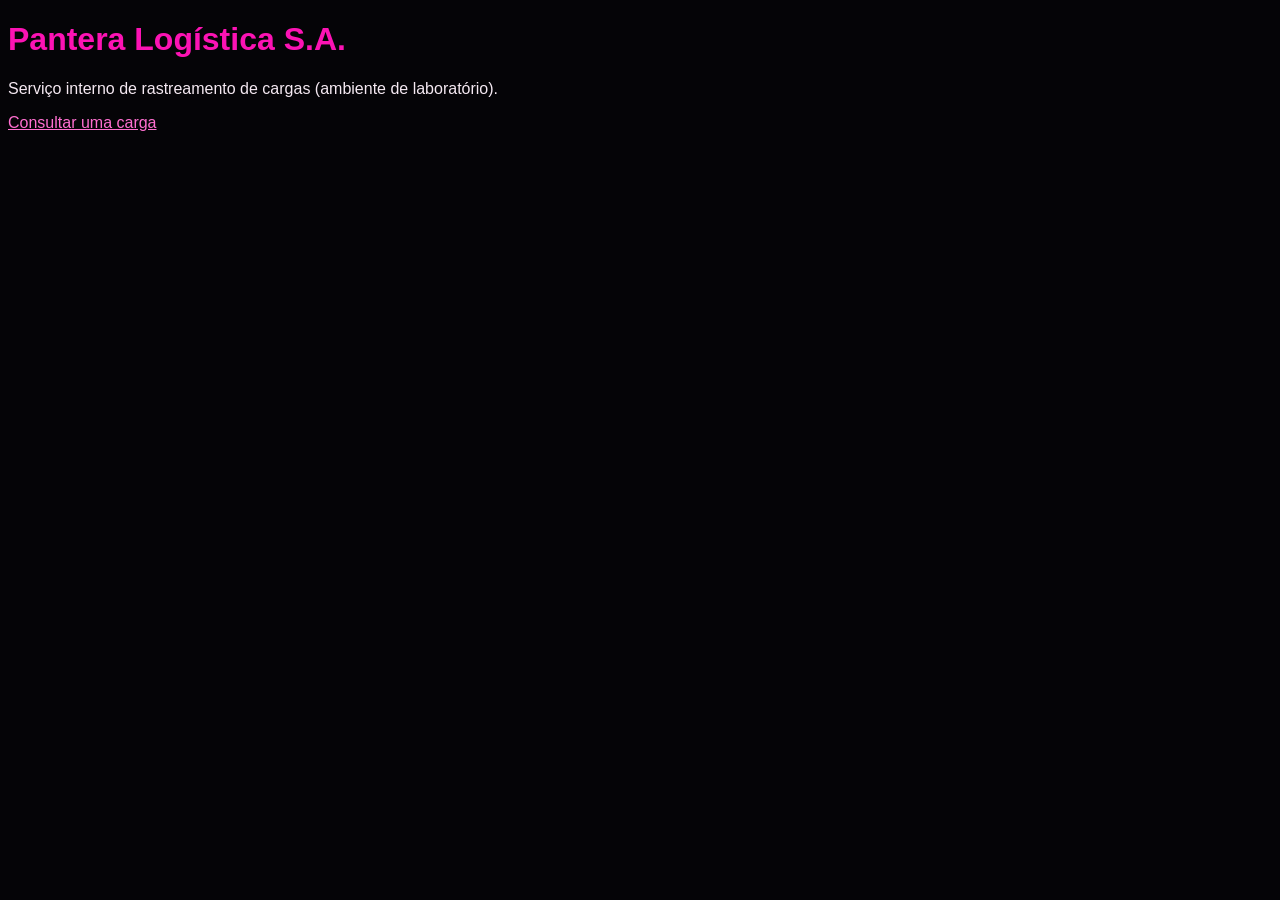
<file: treinamento/labs/02-redes/site/index.html>
<!doctype html>
<html lang="pt-BR">
<head><meta charset="utf-8"><title>Pantera Logística</title></head>
<body style="background:#050407;color:#f5e9f2;font-family:sans-serif">
<h1 style="color:#fc13b4">Pantera Logística S.A.</h1>
<p>Serviço interno de rastreamento de cargas (ambiente de laboratório).</p>
<p><a href="rastreio.html" style="color:#ff6fd0">Consultar uma carga</a></p>
</body>
</html>
</file>
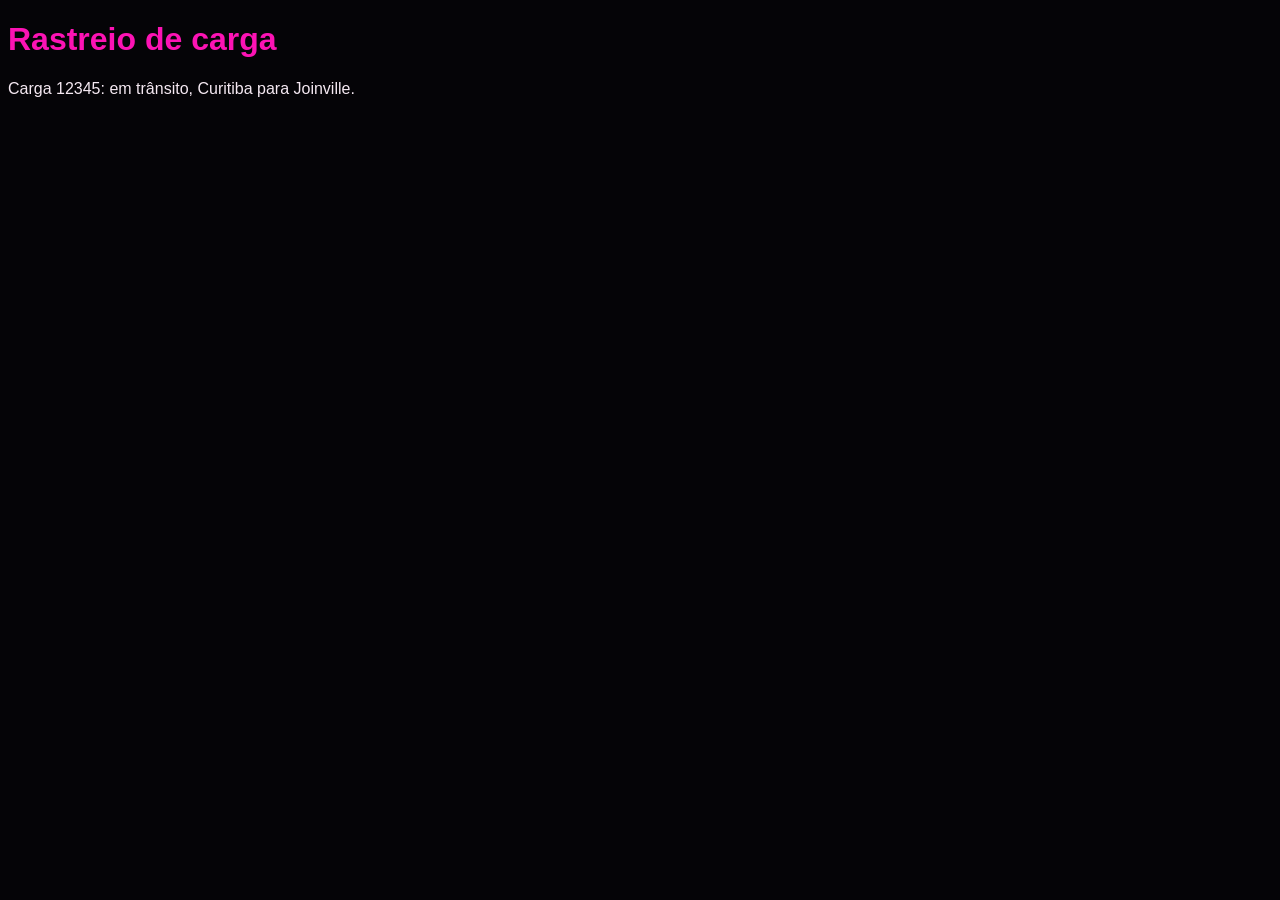
<file: treinamento/labs/02-redes/site/rastreio.html>
<!doctype html>
<html lang="pt-BR">
<head><meta charset="utf-8"><title>Rastreio | Pantera Logística</title></head>
<body style="background:#050407;color:#f5e9f2;font-family:sans-serif">
<h1 style="color:#fc13b4">Rastreio de carga</h1>
<p>Carga 12345: em trânsito, Curitiba para Joinville.</p>
</body>
</html>
</file>
